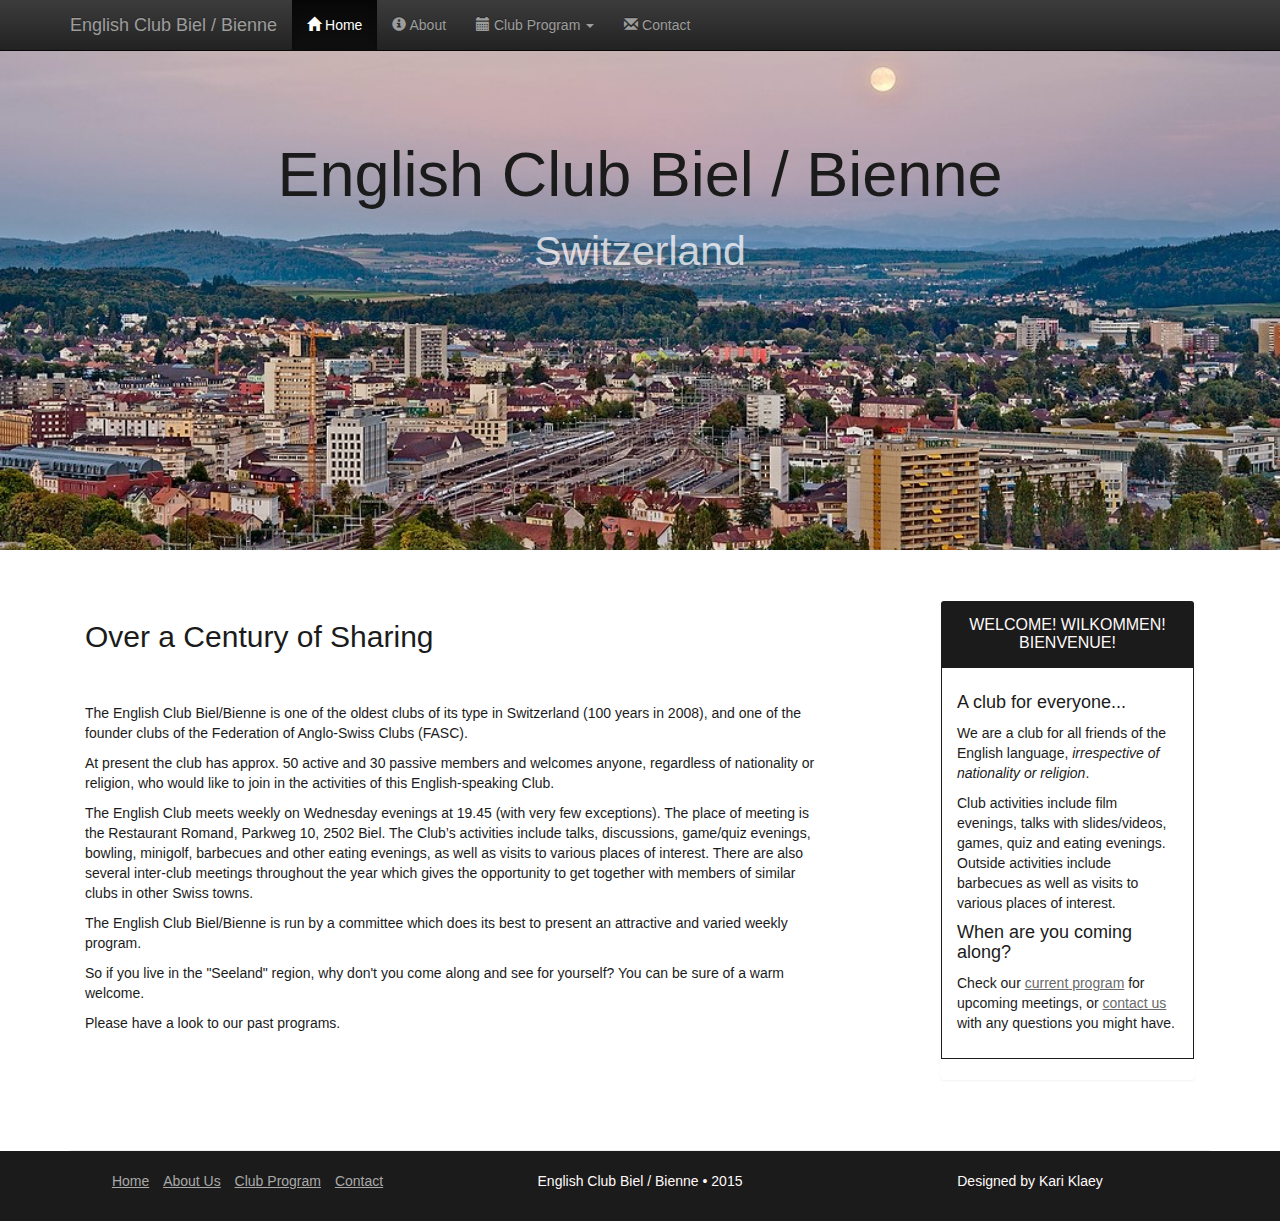
<file: index.html>
<!DOCTYPE html>
<html lang="en">

<head>
    <meta charset="utf-8">
    <meta http-equiv="X-UA-Compatible" content="IE=edge">
    <meta name="viewport" content="width=device-width, initial-scale=1">

    <title>English Club Bienne</title>

    <!-- Bootstrap -->
    <link href="css/bootstrap.min.css" rel="stylesheet">
    <link href="css/bootstrap-theme.min.css" rel="stylesheet">
    <link href="css/font-awesome.min.css" rel="stylesheet">
    <link href="css/bootstrap-social.css" rel="stylesheet">

    <link href="css/mystyles.css" rel="stylesheet">

    <!-- HTML5 shim and Respond.js for IE8 support of HTML5 elements and media queries -->
    <!-- WARNING: Respond.js doesn't work if you view the page via file:// -->
    <!--[if lt IE 9]>
      <script src="https://oss.maxcdn.com/html5shiv/3.7.2/html5shiv.min.js"></script>
      <script src="https://oss.maxcdn.com/respond/1.4.2/respond.min.js"></script>
    <![endif]-->
</head>

<body>
    <nav class="navbar navbar-inverse navbar-fixed-top" role="navigation">
        <div class="container">
            <div class="navbar-header">
                <button type="button" class="navbar-toggle collapsed" data-toggle="collapse" data-target="#navbar" aria-expanded="false" aria-controls="navbar">
                    <span class="sr-only">Toggle navigation</span>
                    <span class="icon-bar"></span>
                    <span class="icon-bar"></span>
                    <span class="icon-bar"></span>
                </button>
                <a class="navbar-brand" href="index.html">English Club Biel / Bienne</a>
            </div>
            <div id="navbar" class="navbar-collapse collapse">
                <ul class="nav navbar-nav">
                    <li class="active"><a href="index.html"><span class="glyphicon glyphicon-home"
                         aria-hidden="true"></span> Home</a></li>
                    <li><a href="about.html"><span class="glyphicon glyphicon-info-sign" aria-hidden="true"></span> About</a></li>
                    <li class="dropdown">
                        <a href="#" class="dropdown-toggle" data-toggle="dropdown" role="button" aria-haspopup="true" aria-expanded="false">
                            <span class="glyphicon glyphicon-calendar" aria-hidden="true"></span> Club Program <span class="caret"></span></a>
                        <ul class="dropdown-menu">
                            <li><a href="program.html">Current Program</a></li>
                            <li role="separator" class="divider"></li>
                            <li class="dropdown-header">Past Programs</li>
                            <li><a href="spring15.html">Spring 2015</a></li>
                            <li><a href="summer15.html">Summer 2015</a></li>
                            <li><a href="autumn15.html">Autumn 2015</a></li>
                        </ul>
                    </li>
                    <li><a data-toggle="modal" data-target="#contact"><span class="glyphicon glyphicon-envelope"></span> Contact</a></li>
                </ul>
            </div>
        </div>
    </nav>

    <div id="contact" class="modal fade" role="dialog">
        <div class="modal-dialog">
            <div class="modal-content">
                <div class="modal-header">
                    <button type="button" class="close" data-dismiss="modal">&times;</button>
                    <h2 class="modal-title">Contact Us</h2>
                    <p class="modal-title">Please complete the required fields below. We look forward to hearing from you!</p>
                    <p class="text-danger modal-title">&#42; indicates a required field</p>
                </div>
                <div class="modal-body">
                    <form>
                        <div class="form-group">
                            <label for="exampleInputEmail1">Name <span class="text-danger">&#42;</span></label>
                            <input type="email" class="form-control" id="exampleInputEmail1" placeholder="John Doe" required>
                        </div>
                        <div class="form-group">
                            <label for="exampleInputPassword1">Email <span class="text-danger">&#42;</span></label>
                            <input type="password" class="form-control" id="exampleInputPassword1" placeholder="example_you@example.com" required>
                        </div>
                        <div class="form-group">
                            <label for="exampleInputPassword1">Telephone</label>
                            <input type="password" class="form-control" id="exampleInputPassword1" placeholder="012 345 67 89">
                        </div>
                        <div class="form-group">
                            <label for="exampleInputPassword1">Message Subject <span class="text-danger">&#42;</span></label>
                            <select class="form-control" required>
                                <option>I would like to join the club...</option>
                                <option>I would like to update my address...</option>
                                <option>I have a question...</option>
                            </select>
                        </div>
                        <div class="form-group">
                            <label for="exampleInputPassword1">Your Message <span class="text-danger">&#42;</span></label>
                            <textarea class="form-control" rows="5" placeholder="Your message here..." required></textarea>
                        </div>
                        <button type="submit" class="btn btn-default">Submit</button>
                    </form>
                </div>
            </div>
        </div>
    </div>

    <header class="jumbotron">
        <div class="container">
            <div class="row row-header">
                <div class="col-xs-12">
                    <h1>English Club Biel / Bienne
                        <br><small>Switzerland</small></h2>
                </div>
            </div>
        </div>
    </header>
    
    <main>
        <div class="container">
            <div class="row row-content">
                <div class="col-xs-12 col-sm-3 col-sm-push-9">
                    <div class="panel">
                        <div class="panel-heading">
                            <h3 class="panel-title text-uppercase">Welcome! Wilkommen! Bienvenue!</h3>
                        </div>
                        <div class="panel-body">
                            <h4>A club for everyone...</h4>
                            <p>We are a club for all friends of the English language, <em>irrespective of nationality or religion</em>.</p>
                            <p>Club activities include film evenings, talks with slides/videos, games, quiz and eating evenings. Outside activities include barbecues as well as visits to various places of interest.</p>
                            <h4>When are you coming along?</h4>
                            <p>Check our <a href="program.html">current program</a> for upcoming meetings, or <a data-toggle="modal" data-target="#contact">contact us</a> with any questions you might have.</p>
                        </div>
                    </div>
                </div>
                <div class="col-xs-12 col-sm-8 col-sm-offset-1 col-sm-pull-4">
                    <h2>Over a Century of Sharing</h2>
                    <p>The English Club Biel/Bienne is one of the oldest clubs of its type in Switzerland (100 years in 2008), and one of the founder clubs of the Federation of Anglo-Swiss Clubs (FASC).</p>

                    <p>At present the club has approx. 50 active and 30 passive members and welcomes anyone, regardless of nationality or religion, who would like to join in the activities of this English-speaking Club.</p>

                    <p>The English Club meets weekly on Wednesday evenings at 19.45 (with very few exceptions). The place of meeting is the Restaurant Romand, Parkweg 10, 2502 Biel. The Club’s activities include talks, discussions, game/quiz evenings, bowling, minigolf, barbecues and other eating evenings, as well as visits to various places of interest. There are also several inter-club meetings throughout the year which gives the opportunity to get together with members of similar clubs in other Swiss towns.</p>

                    <p>The English Club Biel/Bienne is run by a committee which does its best to present an attractive and varied weekly program.</p>

                    <p>So if you live in the "Seeland" region, why don't you come along and see for yourself? You can be sure of a warm welcome.</p>

                    <p>Please have a look to our past programs.</p>
                </div>
            </div>
        </div>
    </main>

    <footer class="row-footer">
        <div class="container">
            <div class="row">
                <div class="col-xs-12 col-sm-4">
                    <ul class="list-unstyled list-inline">
                        <li><a href="index.html">Home</a></li>
                        <li><a href="about.html">About Us</a></li>
                        <li><a href="program.html">Club Program</a></li>
                        <li><a data-toggle="modal" data-target="#contact">Contact</a></li>
                    </ul>
                </div>
                <div class="col-xs-12 col-sm-4">
                    <p>English Club Biel / Bienne &bull; 2015</p>
                </div>
                <div class="col-xs-12 col-sm-4">
                    <p>Designed by Kari Klaey</p>
                </div>
            </div>
        </div>
    </footer>

    <!-- jQuery (necessary for Bootstrap's JavaScript plugins) -->
    <script src="https://ajax.googleapis.com/ajax/libs/jquery/1.11.3/jquery.min.js"></script>
    <!-- Include all compiled plugins (below), or include individual files as needed -->
    <script src="js/bootstrap.min.js"></script>
</body>

</html>
</file>
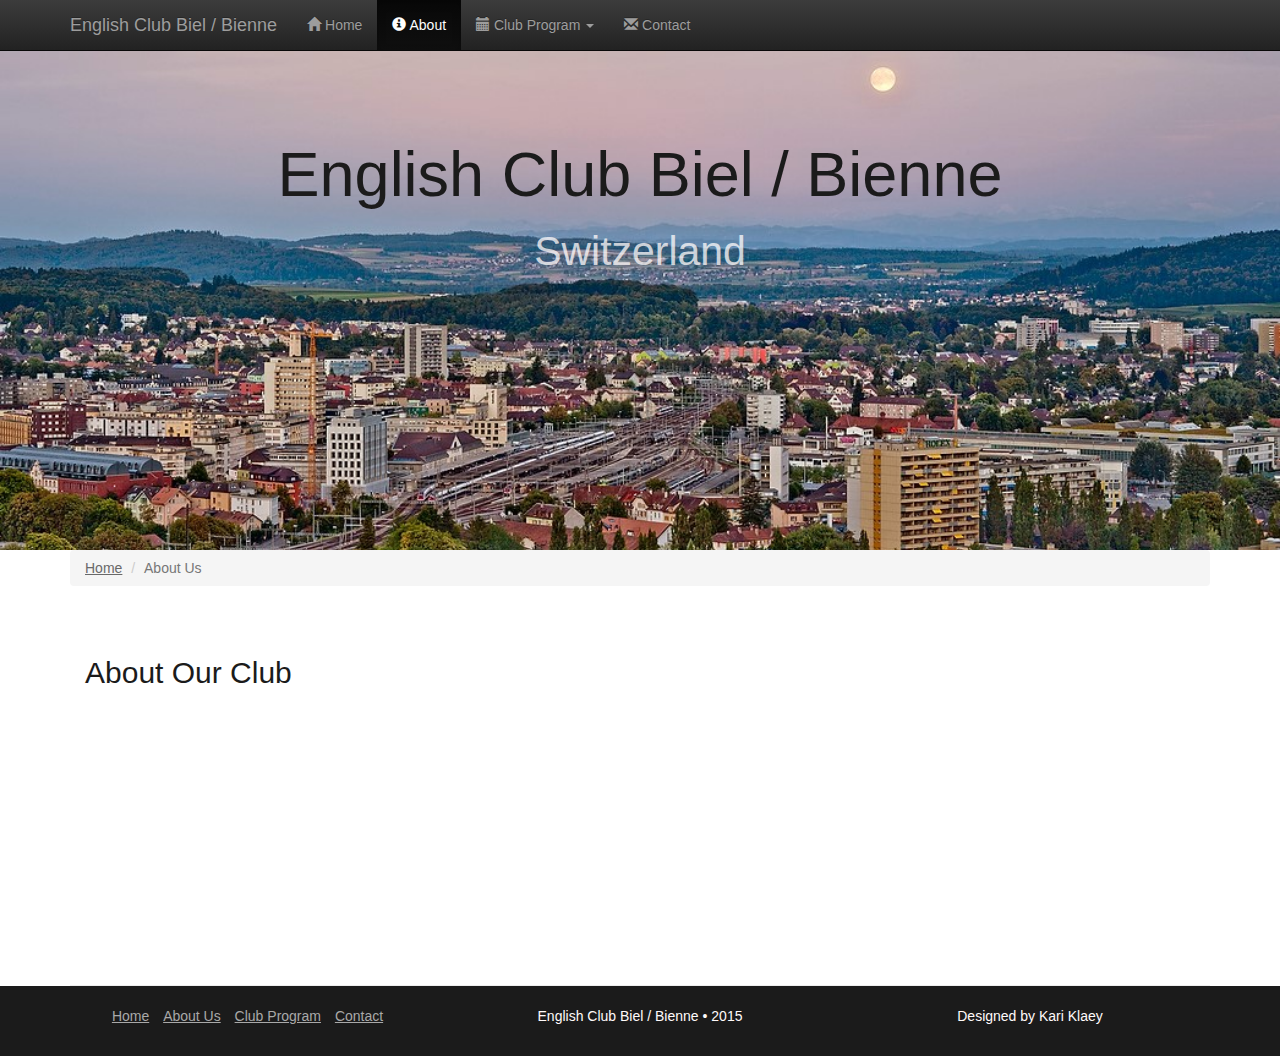
<file: about.html>
<!DOCTYPE html>
<html lang="en">

<head>
    <meta charset="utf-8">
    <meta http-equiv="X-UA-Compatible" content="IE=edge">
    <meta name="viewport" content="width=device-width, initial-scale=1">

    <title>English Club Bienne</title>

    <!-- Bootstrap -->
    <link href="css/bootstrap.min.css" rel="stylesheet">
    <link href="css/bootstrap-theme.min.css" rel="stylesheet">
    <link href="css/font-awesome.min.css" rel="stylesheet">
    <link href="css/bootstrap-social.css" rel="stylesheet">

    <link href="css/mystyles.css" rel="stylesheet">

    <!-- HTML5 shim and Respond.js for IE8 support of HTML5 elements and media queries -->
    <!-- WARNING: Respond.js doesn't work if you view the page via file:// -->
    <!--[if lt IE 9]>
      <script src="https://oss.maxcdn.com/html5shiv/3.7.2/html5shiv.min.js"></script>
      <script src="https://oss.maxcdn.com/respond/1.4.2/respond.min.js"></script>
    <![endif]-->
</head>

<body>
    <nav class="navbar navbar-inverse navbar-fixed-top" role="navigation">
        <div class="container">
            <div class="navbar-header">
                <button type="button" class="navbar-toggle collapsed" data-toggle="collapse" data-target="#navbar" aria-expanded="false" aria-controls="navbar">
                    <span class="sr-only">Toggle navigation</span>
                    <span class="icon-bar"></span>
                    <span class="icon-bar"></span>
                    <span class="icon-bar"></span>
                </button>
                <a class="navbar-brand" href="index.html">English Club Biel / Bienne</a>
            </div>
            <div id="navbar" class="navbar-collapse collapse">
                <ul class="nav navbar-nav">
                    <li><a href="index.html"><span class="glyphicon glyphicon-home"
                         aria-hidden="true"></span> Home</a></li>
                    <li class="active"><a href="about.html"><span class="glyphicon glyphicon-info-sign" aria-hidden="true"></span> About</a></li>
                    <li class="dropdown">
                        <a href="#" class="dropdown-toggle" data-toggle="dropdown" role="button" aria-haspopup="true" aria-expanded="false">
                            <span class="glyphicon glyphicon-calendar" aria-hidden="true"></span> Club Program <span class="caret"></span></a>
                        <ul class="dropdown-menu">
                            <li><a href="program.html">Current Program</a></li>
                            <li role="separator" class="divider"></li>
                            <li class="dropdown-header">Past Programs</li>
                            <li><a href="spring15.html">Spring 2015</a></li>
                            <li><a href="summer15.html">Summer 2015</a></li>
                            <li><a href="autumn15.html">Autumn 2015</a></li>
                        </ul>
                    </li>
                    <li><a data-toggle="modal" data-target="#contact"><span class="glyphicon glyphicon-envelope"></span> Contact</a></li>
                </ul>
            </div>
        </div>
    </nav>

    <div id="contact" class="modal fade" role="dialog">
        <div class="modal-dialog">
            <div class="modal-content">
                <div class="modal-header">
                    <button type="button" class="close" data-dismiss="modal">&times;</button>
                    <h2 class="modal-title">Contact Us</h2>
                    <p class="modal-title">Please complete the required fields below. We look forward to hearing from you!</p>
                    <p class="text-danger modal-title">&#42; indicates a required field</p>
                </div>
                <div class="modal-body">
                    <form>
                        <div class="form-group">
                            <label for="exampleInputEmail1">Name <span class="text-danger">&#42;</span></label>
                            <input type="email" class="form-control" id="exampleInputEmail1" placeholder="John Doe" required>
                        </div>
                        <div class="form-group">
                            <label for="exampleInputPassword1">Email <span class="text-danger">&#42;</span></label>
                            <input type="password" class="form-control" id="exampleInputPassword1" placeholder="example_you@example.com" required>
                        </div>
                        <div class="form-group">
                            <label for="exampleInputPassword1">Telephone</label>
                            <input type="password" class="form-control" id="exampleInputPassword1" placeholder="012 345 67 89">
                        </div>
                        <div class="form-group">
                            <label for="exampleInputPassword1">Message Subject <span class="text-danger">&#42;</span></label>
                            <select class="form-control" required>
                                <option>I would like to join the club...</option>
                                <option>I would like to update my address...</option>
                                <option>I have a question...</option>
                            </select>
                        </div>
                        <div class="form-group">
                            <label for="exampleInputPassword1">Your Message <span class="text-danger">&#42;</span></label>
                            <textarea class="form-control" rows="5" placeholder="Your message here..." required></textarea>
                        </div>
                        <button type="submit" class="btn btn-default">Submit</button>
                    </form>
                </div>
            </div>
        </div>
    </div>

    <header class="jumbotron">
        <div class="container">
            <div class="row row-header">
                <div class="col-xs-12">
                    <h1>English Club Biel / Bienne
                        <br><small>Switzerland</small></h2>
                </div>
            </div>
        </div>
    </header>
    
    <main>
        <div class="container">
            <div class="row">
                <div class="col-xs-12">
                    <ul class="breadcrumb">
                        <li><a href="index.html">Home</a></li>
                        <li class="active">About Us</li>
                    </ul>
                </div>
            </div>
            
            <div class="row row-content">
                <div class="col-xs-12">
                    <h2>About Our Club</h2>
                </div>
            </div>
        </div>
    </main>

    <footer class="row-footer">
        <div class="container">
            <div class="row">
                <div class="col-xs-12 col-sm-4">
                    <ul class="list-unstyled list-inline">
                        <li><a href="index.html">Home</a></li>
                        <li><a href="about.html">About Us</a></li>
                        <li><a href="program.html">Club Program</a></li>
                        <li><a data-toggle="modal" data-target="#contact">Contact</a></li>
                    </ul>
                </div>
                <div class="col-xs-12 col-sm-4">
                    <p>English Club Biel / Bienne &bull; 2015</p>
                </div>
                <div class="col-xs-12 col-sm-4">
                    <p>Designed by Kari Klaey</p>
                </div>
            </div>
        </div>
    </footer>

    <!-- jQuery (necessary for Bootstrap's JavaScript plugins) -->
    <script src="https://ajax.googleapis.com/ajax/libs/jquery/1.11.3/jquery.min.js"></script>
    <!-- Include all compiled plugins (below), or include individual files as needed -->
    <script src="js/bootstrap.min.js"></script>
</body>

</html>
</file>
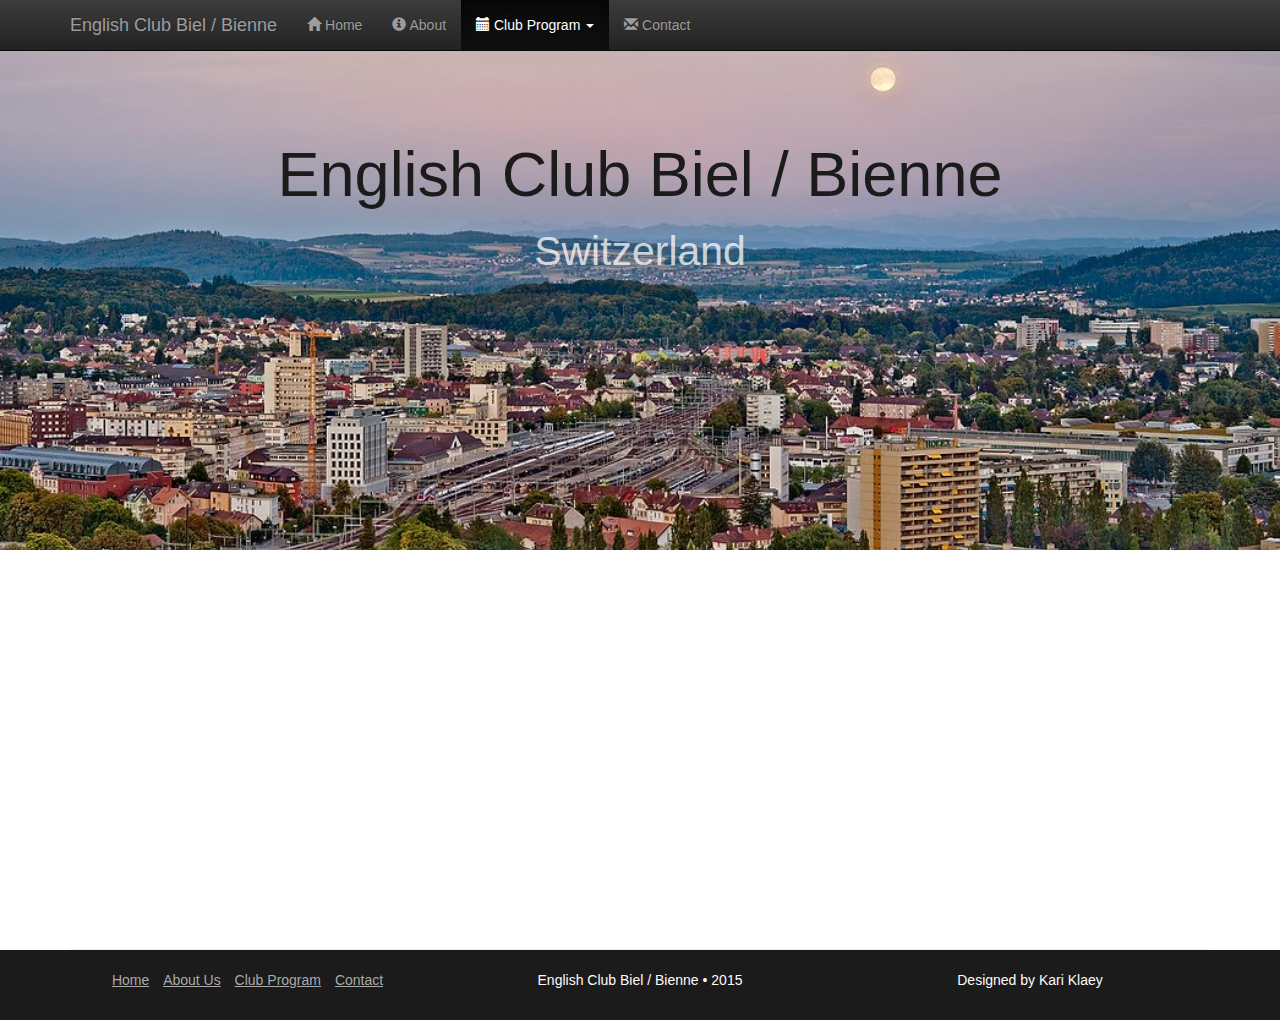
<file: autumn15.html>
<!DOCTYPE html>
<html lang="en">

<head>
    <meta charset="utf-8">
    <meta http-equiv="X-UA-Compatible" content="IE=edge">
    <meta name="viewport" content="width=device-width, initial-scale=1">

    <title>English Club Bienne</title>

    <!-- Bootstrap -->
    <link href="css/bootstrap.min.css" rel="stylesheet">
    <link href="css/bootstrap-theme.min.css" rel="stylesheet">
    <link href="css/font-awesome.min.css" rel="stylesheet">
    <link href="css/bootstrap-social.css" rel="stylesheet">

    <link href="css/mystyles.css" rel="stylesheet">

    <!-- HTML5 shim and Respond.js for IE8 support of HTML5 elements and media queries -->
    <!-- WARNING: Respond.js doesn't work if you view the page via file:// -->
    <!--[if lt IE 9]>
      <script src="https://oss.maxcdn.com/html5shiv/3.7.2/html5shiv.min.js"></script>
      <script src="https://oss.maxcdn.com/respond/1.4.2/respond.min.js"></script>
    <![endif]-->
</head>

<body>
    <nav class="navbar navbar-inverse navbar-fixed-top" role="navigation">
        <div class="container">
            <div class="navbar-header">
                <button type="button" class="navbar-toggle collapsed" data-toggle="collapse" data-target="#navbar" aria-expanded="false" aria-controls="navbar">
                    <span class="sr-only">Toggle navigation</span>
                    <span class="icon-bar"></span>
                    <span class="icon-bar"></span>
                    <span class="icon-bar"></span>
                </button>
                <a class="navbar-brand" href="index.html">English Club Biel / Bienne</a>
            </div>
            <div id="navbar" class="navbar-collapse collapse">
                <ul class="nav navbar-nav">
                    <li class=><a href="index.html"><span class="glyphicon glyphicon-home"
                         aria-hidden="true"></span> Home</a></li>
                    <li><a href="about.html"><span class="glyphicon glyphicon-info-sign" aria-hidden="true"></span> About</a></li>
                    <li class="dropdown active">
                        <a href="#" class="dropdown-toggle" data-toggle="dropdown" role="button" aria-haspopup="true" aria-expanded="false">
                            <span class="glyphicon glyphicon-calendar" aria-hidden="true"></span> Club Program <span class="caret"></span></a>
                        <ul class="dropdown-menu">
                            <li><a href="program.html">Current Program</a></li>
                            <li role="separator" class="divider"></li>
                            <li class="dropdown-header">Past Programs</li>
                            <li><a href="spring15.html">Spring 2015</a></li>
                            <li><a href="summer15.html">Summer 2015</a></li>
                            <li><a href="autumn15.html">Autumn 2015</a></li>
                        </ul>
                    </li>
                    <li><a data-toggle="modal" data-target="#contact"><span class="glyphicon glyphicon-envelope"></span> Contact</a></li>
                </ul>
            </div>
        </div>
    </nav>

    <div id="contact" class="modal fade" role="dialog">
        <div class="modal-dialog">
            <div class="modal-content">
                <div class="modal-header">
                    <button type="button" class="close" data-dismiss="modal">&times;</button>
                    <h2 class="modal-title">Contact Us</h2>
                    <p class="modal-title">Please complete the required fields below. We look forward to hearing from you!</p>
                    <p class="text-danger modal-title">&#42; indicates a required field</p>
                </div>
                <div class="modal-body">
                    <form>
                        <div class="form-group">
                            <label for="exampleInputEmail1">Name <span class="text-danger">&#42;</span></label>
                            <input type="email" class="form-control" id="exampleInputEmail1" placeholder="John Doe" required>
                        </div>
                        <div class="form-group">
                            <label for="exampleInputPassword1">Email <span class="text-danger">&#42;</span></label>
                            <input type="password" class="form-control" id="exampleInputPassword1" placeholder="example_you@example.com" required>
                        </div>
                        <div class="form-group">
                            <label for="exampleInputPassword1">Telephone</label>
                            <input type="password" class="form-control" id="exampleInputPassword1" placeholder="012 345 67 89">
                        </div>
                        <div class="form-group">
                            <label for="exampleInputPassword1">Message Subject <span class="text-danger">&#42;</span></label>
                            <select class="form-control" required>
                                <option>I would like to join the club...</option>
                                <option>I would like to update my address...</option>
                                <option>I have a question...</option>
                            </select>
                        </div>
                        <div class="form-group">
                            <label for="exampleInputPassword1">Your Message <span class="text-danger">&#42;</span></label>
                            <textarea class="form-control" rows="5" placeholder="Your message here..." required></textarea>
                        </div>
                        <button type="submit" class="btn btn-default">Submit</button>
                    </form>
                </div>
            </div>
        </div>
    </div>

    <header class="jumbotron">
        <div class="container">
            <div class="row row-header">
                <div class="col-xs-12">
                    <h1>English Club Biel / Bienne
                        <br><small>Switzerland</small></h2>
                </div>
            </div>
        </div>
    </header>
    
    <main>
        <div class="container">
            <div class="row row-content">
            
            </div>
        </div>
    </main>

    <footer class="row-footer">
        <div class="container">
            <div class="row">
                <div class="col-xs-12 col-sm-4">
                    <ul class="list-unstyled list-inline">
                        <li><a href="index.html">Home</a></li>
                        <li><a href="about.html">About Us</a></li>
                        <li><a href="program.html">Club Program</a></li>
                        <li><a data-toggle="modal" data-target="#contact">Contact</a></li>
                    </ul>
                </div>
                <div class="col-xs-12 col-sm-4">
                    <p>English Club Biel / Bienne &bull; 2015</p>
                </div>
                <div class="col-xs-12 col-sm-4">
                    <p>Designed by Kari Klaey</p>
                </div>
            </div>
        </div>
    </footer>

    <!-- jQuery (necessary for Bootstrap's JavaScript plugins) -->
    <script src="https://ajax.googleapis.com/ajax/libs/jquery/1.11.3/jquery.min.js"></script>
    <!-- Include all compiled plugins (below), or include individual files as needed -->
    <script src="js/bootstrap.min.js"></script>
</body>

</html>
</file>
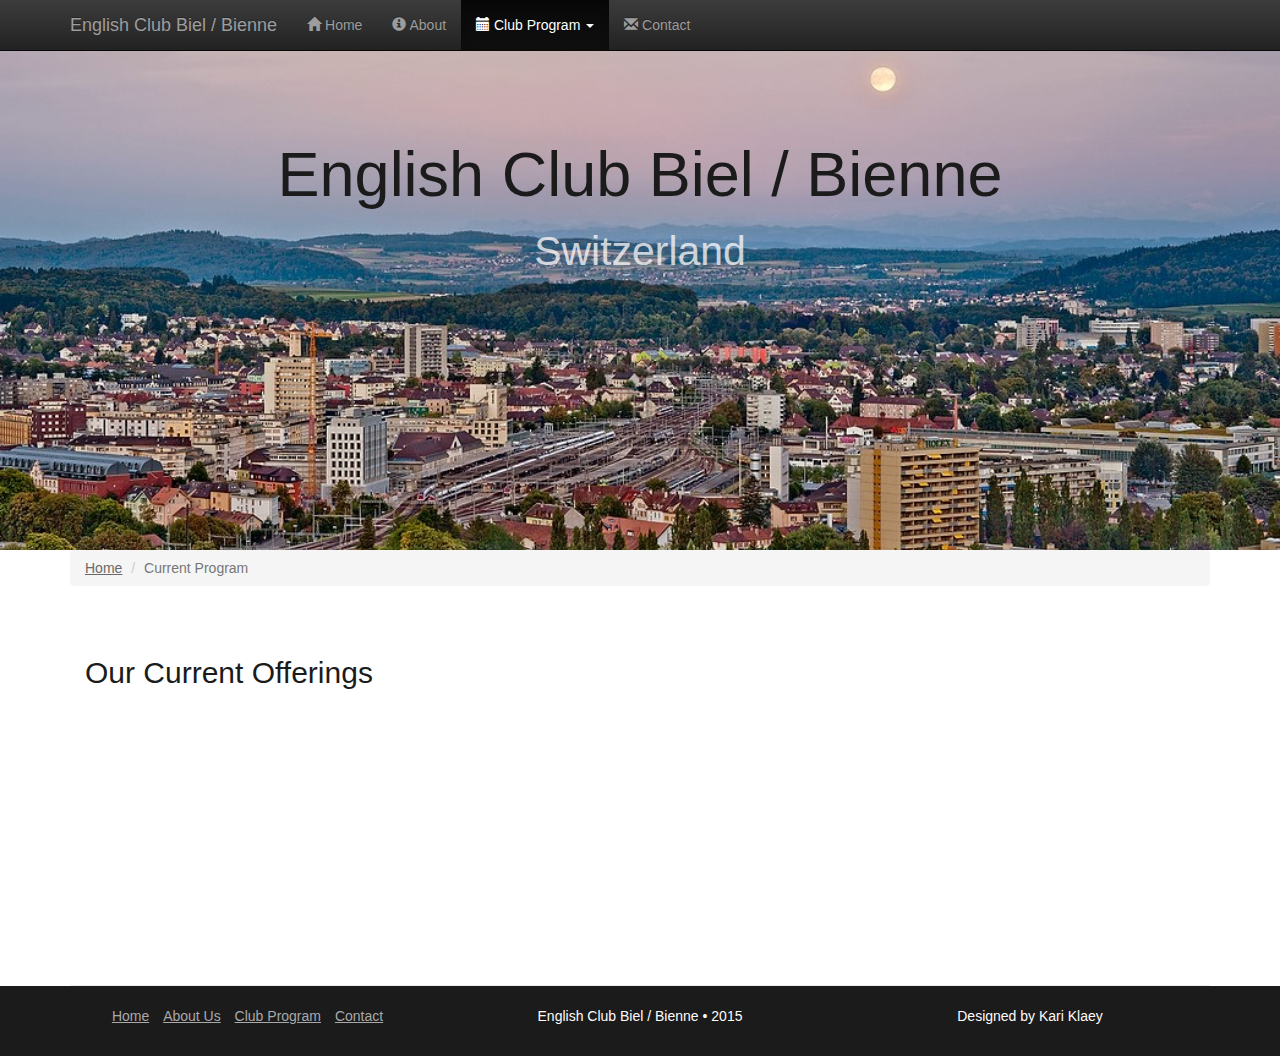
<file: program.html>
<!DOCTYPE html>
<html lang="en">

<head>
    <meta charset="utf-8">
    <meta http-equiv="X-UA-Compatible" content="IE=edge">
    <meta name="viewport" content="width=device-width, initial-scale=1">

    <title>English Club Bienne</title>

    <!-- Bootstrap -->
    <link href="css/bootstrap.min.css" rel="stylesheet">
    <link href="css/bootstrap-theme.min.css" rel="stylesheet">
    <link href="css/font-awesome.min.css" rel="stylesheet">
    <link href="css/bootstrap-social.css" rel="stylesheet">

    <link href="css/mystyles.css" rel="stylesheet">

    <!-- HTML5 shim and Respond.js for IE8 support of HTML5 elements and media queries -->
    <!-- WARNING: Respond.js doesn't work if you view the page via file:// -->
    <!--[if lt IE 9]>
      <script src="https://oss.maxcdn.com/html5shiv/3.7.2/html5shiv.min.js"></script>
      <script src="https://oss.maxcdn.com/respond/1.4.2/respond.min.js"></script>
    <![endif]-->
</head>

<body>
    <nav class="navbar navbar-inverse navbar-fixed-top" role="navigation">
        <div class="container">
            <div class="navbar-header">
                <button type="button" class="navbar-toggle collapsed" data-toggle="collapse" data-target="#navbar" aria-expanded="false" aria-controls="navbar">
                    <span class="sr-only">Toggle navigation</span>
                    <span class="icon-bar"></span>
                    <span class="icon-bar"></span>
                    <span class="icon-bar"></span>
                </button>
                <a class="navbar-brand" href="index.html">English Club Biel / Bienne</a>
            </div>
            <div id="navbar" class="navbar-collapse collapse">
                <ul class="nav navbar-nav">
                    <li class=><a href="index.html"><span class="glyphicon glyphicon-home"
                         aria-hidden="true"></span> Home</a></li>
                    <li><a href="about.html"><span class="glyphicon glyphicon-info-sign" aria-hidden="true"></span> About</a></li>
                    <li class="dropdown active">
                        <a href="#" class="dropdown-toggle" data-toggle="dropdown" role="button" aria-haspopup="true" aria-expanded="false">
                            <span class="glyphicon glyphicon-calendar" aria-hidden="true"></span> Club Program <span class="caret"></span></a>
                        <ul class="dropdown-menu">
                            <li><a href="program.html">Current Program</a></li>
                            <li role="separator" class="divider"></li>
                            <li class="dropdown-header">Past Programs</li>
                            <li><a href="spring15.html">Spring 2015</a></li>
                            <li><a href="summer15.html">Summer 2015</a></li>
                            <li><a href="autumn15.html">Autumn 2015</a></li>
                        </ul>
                    </li>
                    <li><a data-toggle="modal" data-target="#contact"><span class="glyphicon glyphicon-envelope"></span> Contact</a></li>
                </ul>
            </div>
        </div>
    </nav>

    <div id="contact" class="modal fade" role="dialog">
        <div class="modal-dialog">
            <div class="modal-content">
                <div class="modal-header">
                    <button type="button" class="close" data-dismiss="modal">&times;</button>
                    <h2 class="modal-title">Contact Us</h2>
                    <p class="modal-title">Please complete the required fields below. We look forward to hearing from you!</p>
                    <p class="text-danger modal-title">&#42; indicates a required field</p>
                </div>
                <div class="modal-body">
                    <form>
                        <div class="form-group">
                            <label for="exampleInputEmail1">Name <span class="text-danger">&#42;</span></label>
                            <input type="email" class="form-control" id="exampleInputEmail1" placeholder="John Doe" required>
                        </div>
                        <div class="form-group">
                            <label for="exampleInputPassword1">Email <span class="text-danger">&#42;</span></label>
                            <input type="password" class="form-control" id="exampleInputPassword1" placeholder="example_you@example.com" required>
                        </div>
                        <div class="form-group">
                            <label for="exampleInputPassword1">Telephone</label>
                            <input type="password" class="form-control" id="exampleInputPassword1" placeholder="012 345 67 89">
                        </div>
                        <div class="form-group">
                            <label for="exampleInputPassword1">Message Subject <span class="text-danger">&#42;</span></label>
                            <select class="form-control" required>
                                <option>I would like to join the club...</option>
                                <option>I would like to update my address...</option>
                                <option>I have a question...</option>
                            </select>
                        </div>
                        <div class="form-group">
                            <label for="exampleInputPassword1">Your Message <span class="text-danger">&#42;</span></label>
                            <textarea class="form-control" rows="5" placeholder="Your message here..." required></textarea>
                        </div>
                        <button type="submit" class="btn btn-default">Submit</button>
                    </form>
                </div>
            </div>
        </div>
    </div>

    <header class="jumbotron">
        <div class="container">
            <div class="row row-header">
                <div class="col-xs-12">
                    <h1>English Club Biel / Bienne
                        <br><small>Switzerland</small></h2>
                </div>
            </div>
        </div>
    </header>
    
    <main>
        <div class="container">
            <div class="row">
                <div class="col-xs-12">
                    <ul class="breadcrumb">
                        <li><a href="index.html">Home</a></li>
                        <li class="active">Current Program</li>
                    </ul>
                </div>
            </div>
            
            <div class="row row-content">
                <div class="col-xs-12">
                    <h2>Our Current Offerings</h2>
                </div>
            </div>
        </div>
    </main>

    <footer class="row-footer">
        <div class="container">
            <div class="row">
                <div class="col-xs-12 col-sm-4">
                    <ul class="list-unstyled list-inline">
                        <li><a href="index.html">Home</a></li>
                        <li><a href="about.html">About Us</a></li>
                        <li><a href="program.html">Club Program</a></li>
                        <li><a data-toggle="modal" data-target="#contact">Contact</a></li>
                    </ul>
                </div>
                <div class="col-xs-12 col-sm-4">
                    <p>English Club Biel / Bienne &bull; 2015</p>
                </div>
                <div class="col-xs-12 col-sm-4">
                    <p>Designed by Kari Klaey</p>
                </div>
            </div>
        </div>
    </footer>

    <!-- jQuery (necessary for Bootstrap's JavaScript plugins) -->
    <script src="https://ajax.googleapis.com/ajax/libs/jquery/1.11.3/jquery.min.js"></script>
    <!-- Include all compiled plugins (below), or include individual files as needed -->
    <script src="js/bootstrap.min.js"></script>
</body>

</html>
</file>
<file: css/mystyles.css>
body {
    padding: 50px 0px 0px 0px;
    z-index: 0;
    color: #1B1B1B;
}

header small {
    color: snow;
    opacity: 0.75;
}

main a {
    color: dimgray;
    text-decoration: underline;
}

main a:hover {
    color: #000;
    text-decoration: none;
}

iframe,
object,
embed {
    max-width: 100%;
}

label {
    text-align: right;
}

footer a {
    color: darkgray;
    text-decoration: underline;
}

footer a:hover {
    color: snow;
    text-decoration: none;
}

.container {}

.row-header {
    text-align: center;
    margin: 0px auto;
    padding: 0px auto;
}

.jumbotron {
    padding: 70px 30px 70px 30px;
    margin: 0px auto;
    background-image: url(../img/biel.png);
    -webkit-background-size: cover;
    -moz-background-size: cover;
    -o-background-size: cover;
    background-size: cover;
    min-height: 500px;
}

.container h2 {
    padding-bottom: 40px;
}

.row-content {
    margin: 0px auto;
    padding: 50px 0px 50px 0px;
    border-bottom: 1px ridge;
    min-height: 400px;
}

.panel-heading {
    text-align: center;
    padding: 15px;
    background-color: #1B1B1B;
    color: snow;
}

.panel-body {
    padding: 15px;
    margin-bottom: 20px;
    border: 1px solid #1B1B1B;
    color: #1B1B1B;
}

.row-footer {
    background-color: #1B1B1B;
    margin: 0px auto;
    padding: 20px 0px 20px 0px;
    text-align: center;
    color: snow;
}

.breadcrumb {
    margin-bottom: 0;
}
</file>
